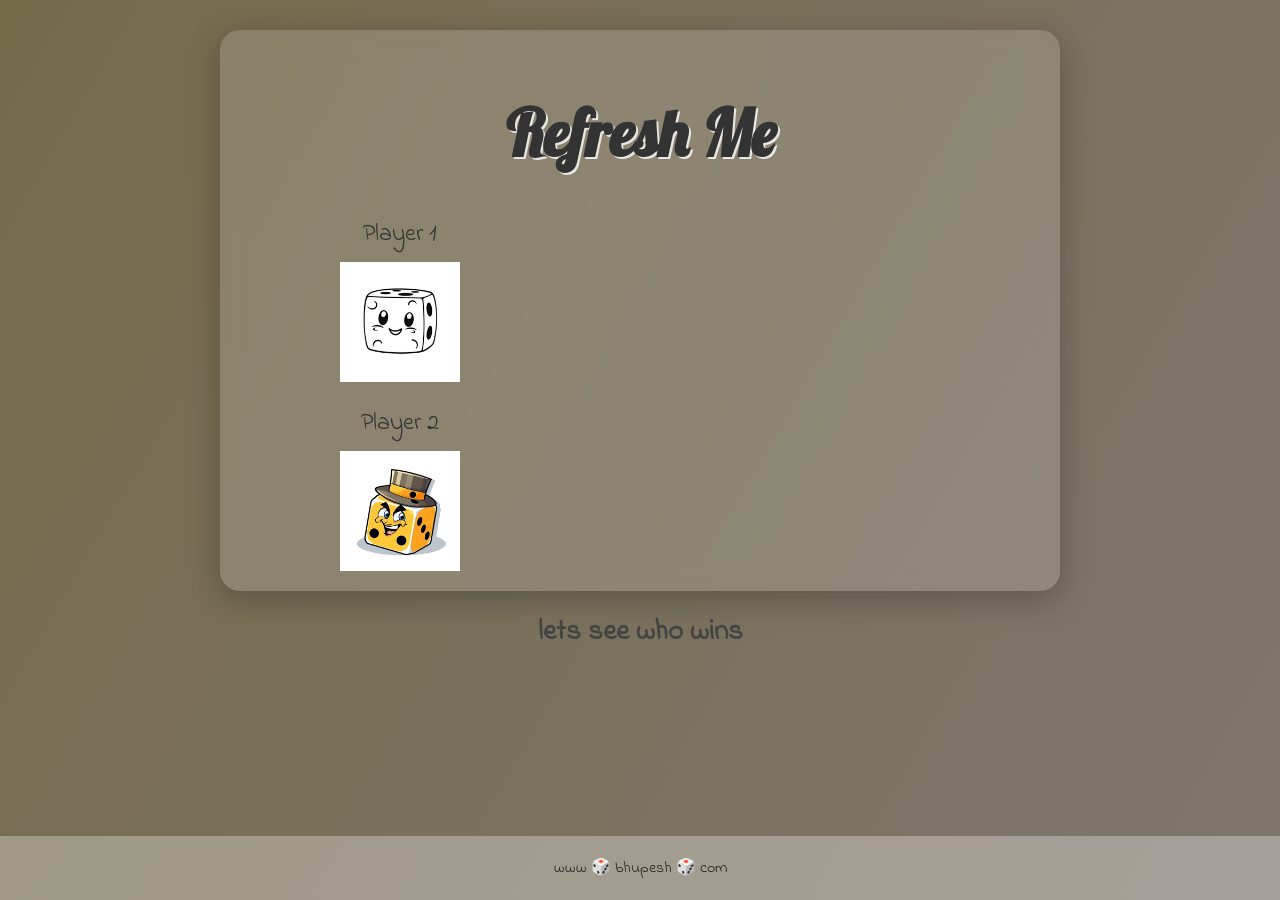
<file: dicee.html>
<!DOCTYPE html>
<html lang="en" dir="ltr">
  <head>
    <meta charset="utf-8" />
    <title>Dicee</title>
    <link rel="stylesheet" href="styles.css" />
    <link
      href="https://fonts.googleapis.com/css?family=Indie+Flower|Lobster"
      rel="stylesheet"
    />
  </head>
  <body>
    <div class="container">
      <h1>Refresh Me</h1>

      <div class="dice">
        <p>Player 1</p>
        <img class="img1" src="/images/left.png" alt="leftside image"/>
      </div>

      <div class="dice">
        <p>Player 2</p>
        <img class="img2" src="/images/right.png" alt="rightside image"/>
      </div>
    </div>
    <p class ="result"> lets see who wins</p>

    <footer>www 🎲 bhupesh 🎲 com</footer>
    <script src="index.js"></script>
  </body>
</html>
</file>
<file: styles.css>
/* Import fonts */
@import url('https://fonts.googleapis.com/css2?family=Indie+Flower&family=Lobster&display=swap');

/* Background animation */
body {
  margin: 0;
  padding: 0;
  font-family: 'Indie Flower', cursive;
  background: linear-gradient(120deg, #756b4b, #817a79, #a1c4fd, #16475e);
  background-size: 400% 400%;
  animation: gradientBG 15s ease infinite;
  min-height: 100vh;
  display: flex;
  flex-direction: column;
  align-items: center;
}

@keyframes gradientBG {
  0% { background-position: 0% 50%; }
  50% { background-position: 100% 50%; }
  100% { background-position: 0% 50%; }
}

.container {
  width: 90%;
  max-width: 800px;
  text-align: center;
  margin-top: 30px;
  padding: 20px;
  background-color: rgba(255, 255, 255, 0.15);
  border-radius: 20px;
  backdrop-filter: blur(10px);
  box-shadow: 0 8px 32px rgba(0, 0, 0, 0.25);
}

h1 {
  font-family: 'Lobster', cursive;
  font-size: 4rem;
  color: #333;
  margin-bottom: 20px;
  text-shadow: 2px 2px #ffffffcc;
}

.dice-container {
  display: flex;
  justify-content: space-around;
  flex-wrap: wrap;
  gap: 20px;
  margin-top: 20px;
}

.dice {
  display: flex;
  flex-direction: column;
  align-items: center;
  width: 40%;
  min-width: 120px;
}

.dice p {
  font-size: 1.5rem;
  margin-bottom: 10px;
  color: #333;
}

.dice img {
  width: 100%;
  max-width: 120px;
  transition: transform 0.2s ease;
}

.dice img:hover {
  transform: scale(1.1);
}

.result {
  font-size: 1.8rem;
  color: #444;
  margin: 20px 0;
  font-weight: bold;
}

button {
  font-family: 'Indie Flower', cursive;
  background-color: #ff6b6b;
  color: white;
  border: none;
  border-radius: 12px;
  padding: 12px 24px;
  font-size: 1.2rem;
  cursor: pointer;
  margin: 10px;
  box-shadow: 0 4px 10px rgba(0,0,0,0.2);
  transition: background-color 0.3s ease, transform 0.2s;
}

button:hover {
  background-color: #ff4d4d;
  transform: translateY(-2px);
}

footer {
  margin-top: auto;
  padding: 20px;
  text-align: center;
  font-size: 1rem;
  color: #222;
  background-color: rgba(255, 255, 255, 0.3);
  width: 100%;
  font-family: 'Indie Flower', cursive;
}
</file>
